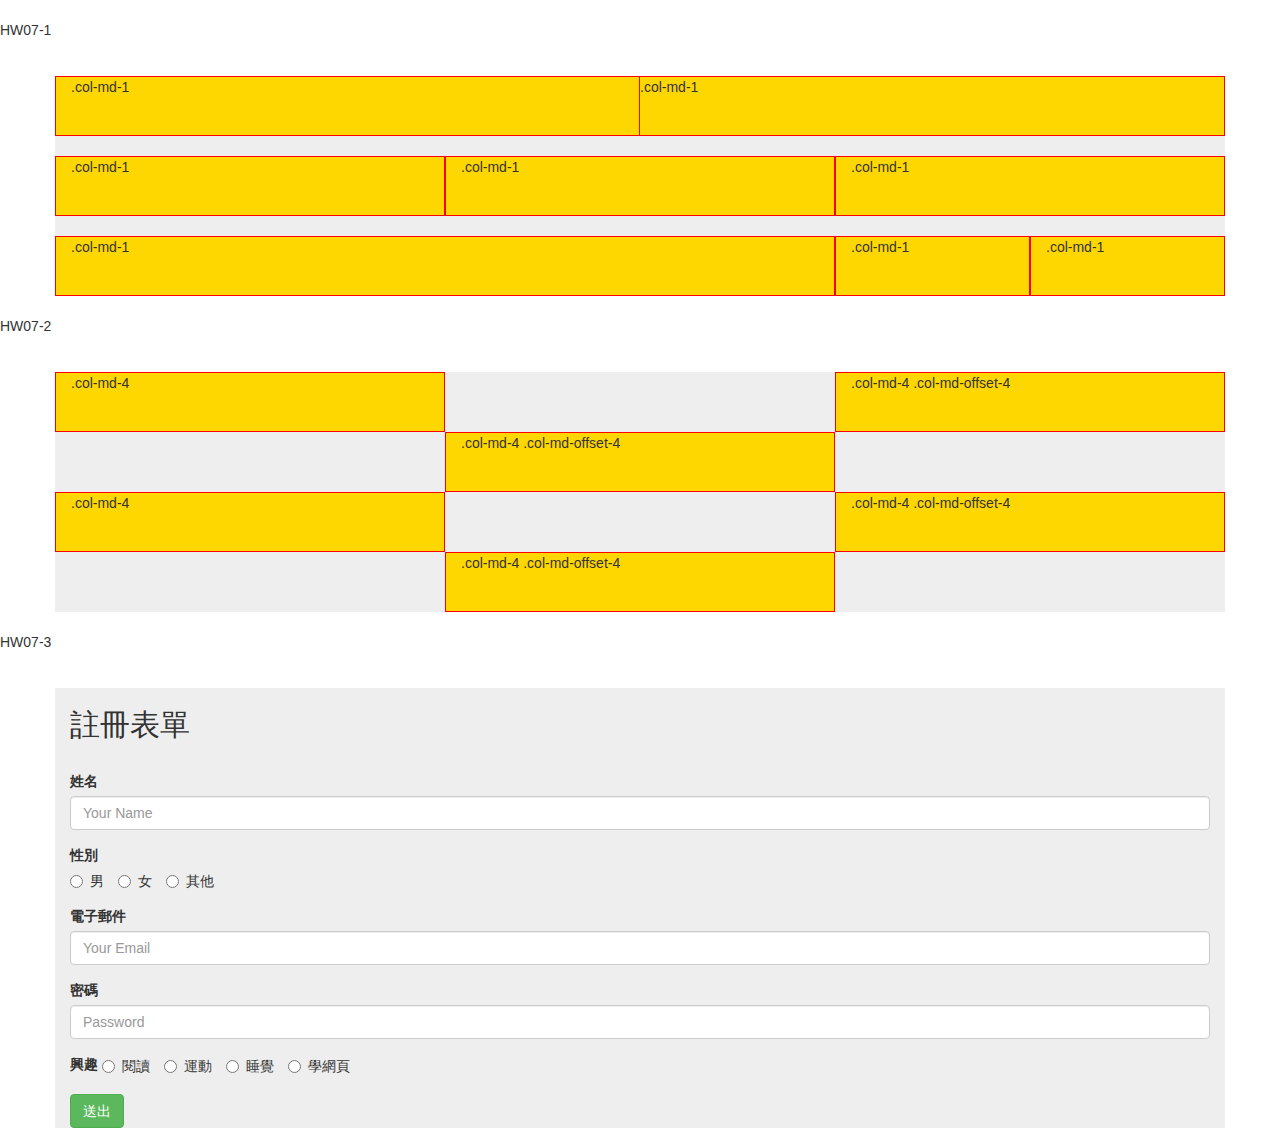
<file: index.html>
<!doctype html>
<html>
<head>
    <meta charset="UTF-8">
    <title>Untitled Document</title>
    <link rel="stylesheet" href="css/bootstrap.css">
    <link rel="stylesheet" href="main.css">
</head>
<body>

<br>HW07-1

<div class="container">
    <div class="row">
      <div class="col-xs-6">.col-md-1</div>
      <div class="col-ss-6">.col-md-1</div>
  
    </div>
    <br>
    <div class="row">
      <div class="col-xs-6 col-md-4">.col-md-1</div>
      <div class="col-xs-6 col-md-4">.col-md-1</div>
      <div class="col-xs-6 col-md-4">.col-md-1</div>
    </div>
    <br>
    <div class="row">
      <div class="col-xs-12 col-sm-6 col-md-8">.col-md-1</div>
      <div class="col-xs-12 col-sm-6 col-md-2">.col-md-1</div>
      <div class="col-xs-12 col-sm-6 col-md-2">.col-md-1</div>
      
    </div>
  
</div>


<br>HW07-2
<div class="container">
   
<div class="row">
  <div class="col-md-4">.col-md-4</div>
  <div class="col-md-4 col-md-offset-4">.col-md-4 .col-md-offset-4</div>
</div>
<div class="row">
  <div class="col-md-4 col-md-offset-4">.col-md-4 .col-md-offset-4</div>
</div>

<div class="row">
  <div class="col-md-4">.col-md-4</div>
  <div class="col-md-4 col-md-offset-4">.col-md-4 .col-md-offset-4</div>
</div>
<div class="row">
  <div class="col-md-4 col-md-offset-4">.col-md-4 .col-md-offset-4</div>
</div>

</div>


<br>HW07-3

<div class="container">
  <h2>註冊表單</h2>
  <br>
  
  <form>
    <div class="form-group">
      <label>姓名</label><br>
      <input type="text" placeholder="Your Name" name="username" class="form-control">
    </div>
    <div class="form-group">
      <label>性別</label><br>
      <label class="radio-inline">
    <input type="radio" name="gender" value="male">男
    </label>
    <label class="radio-inline">
    <input type="radio" name="gender" value="female">女
    </label>
    <label class="radio-inline">
    <input type="radio" name="gender" value="others">其他
    </label>
    
      <div>
      </div>
    </div>
    <div class="form-group">
      <label>電子郵件</label><br>
      <input type="email" placeholder="Your Email" name="email" class="form-control">
    </div>
    <div class="form-group">
      <label>密碼</label><br>
      <div><input type="password" placeholder="Password" name="pass" class="form-control"></div>
      
    </div>
    <div class="form-group">
      <label>興趣</label>
        <label class="radio-inline">
        <input type="radio" name="interest" value="閱讀">閱讀
        </label>
        <label class="radio-inline">
        <input type="radio" name="interest" value="運動">運動
        </label>
        <label class="radio-inline">
        <input type="radio" name="interest" value="睡覺">睡覺
        </label>
        <label class="radio-inline">
        <input type="radio" name="interest" value="學網頁">學網頁
        </label>
              
      <div>
      </div>
    </div>
    <button type="submit" class="btn btn-success">送出</button>
  </form>
</div>
</body>
</html>
</file>
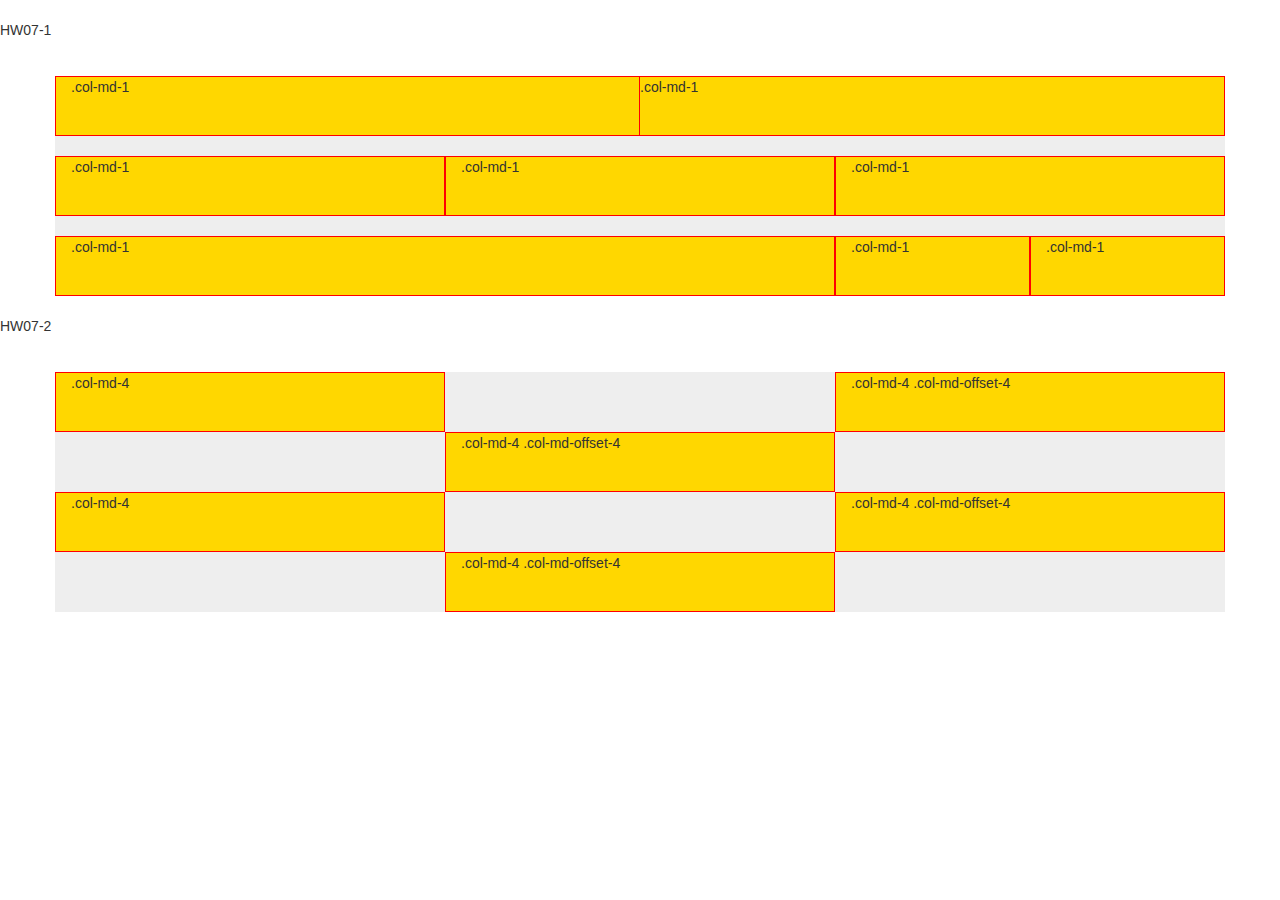
<file: index2.html>
<!doctype html>
<html>
<head>
    <meta charset="UTF-8">
    <title>Untitled Document</title>
    <link rel="stylesheet" href="css/bootstrap.css">
    <link rel="stylesheet" href="main.css">
</head>
<body>

<br>HW07-1

<div class="container">
    <div class="row">
      <div class="col-xs-6">.col-md-1</div>
      <div class="col-ss-6">.col-md-1</div>
  
    </div>
    <br>
    <div class="row">
      <div class="col-xs-6 col-md-4">.col-md-1</div>
      <div class="col-xs-6 col-md-4">.col-md-1</div>
      <div class="col-xs-6 col-md-4">.col-md-1</div>
    </div>
    <br>
    <div class="row">
      <div class="col-xs-12 col-sm-6 col-md-8">.col-md-1</div>
      <div class="col-xs-12 col-sm-6 col-md-2">.col-md-1</div>
      <div class="col-xs-12 col-sm-6 col-md-2">.col-md-1</div>
      
    </div>
  
</div>




<br>HW07-2
<div class="container">
   
<div class="row">
  <div class="col-md-4">.col-md-4</div>
  <div class="col-md-4 col-md-offset-4">.col-md-4 .col-md-offset-4</div>
</div>
<div class="row">
  <div class="col-md-4 col-md-offset-4">.col-md-4 .col-md-offset-4</div>
</div>

<div class="row">
  <div class="col-md-4">.col-md-4</div>
  <div class="col-md-4 col-md-offset-4">.col-md-4 .col-md-offset-4</div>
</div>
<div class="row">
  <div class="col-md-4 col-md-offset-4">.col-md-4 .col-md-offset-4</div>
</div>

</div>































</body>
</html>
</file>
<file: main.css>
.container{
  background: #eee;
  margin-top: 4vh;
}
.row div{
  border: 1px solid red;
  background: gold;
  height: 60px;
}
</file>
